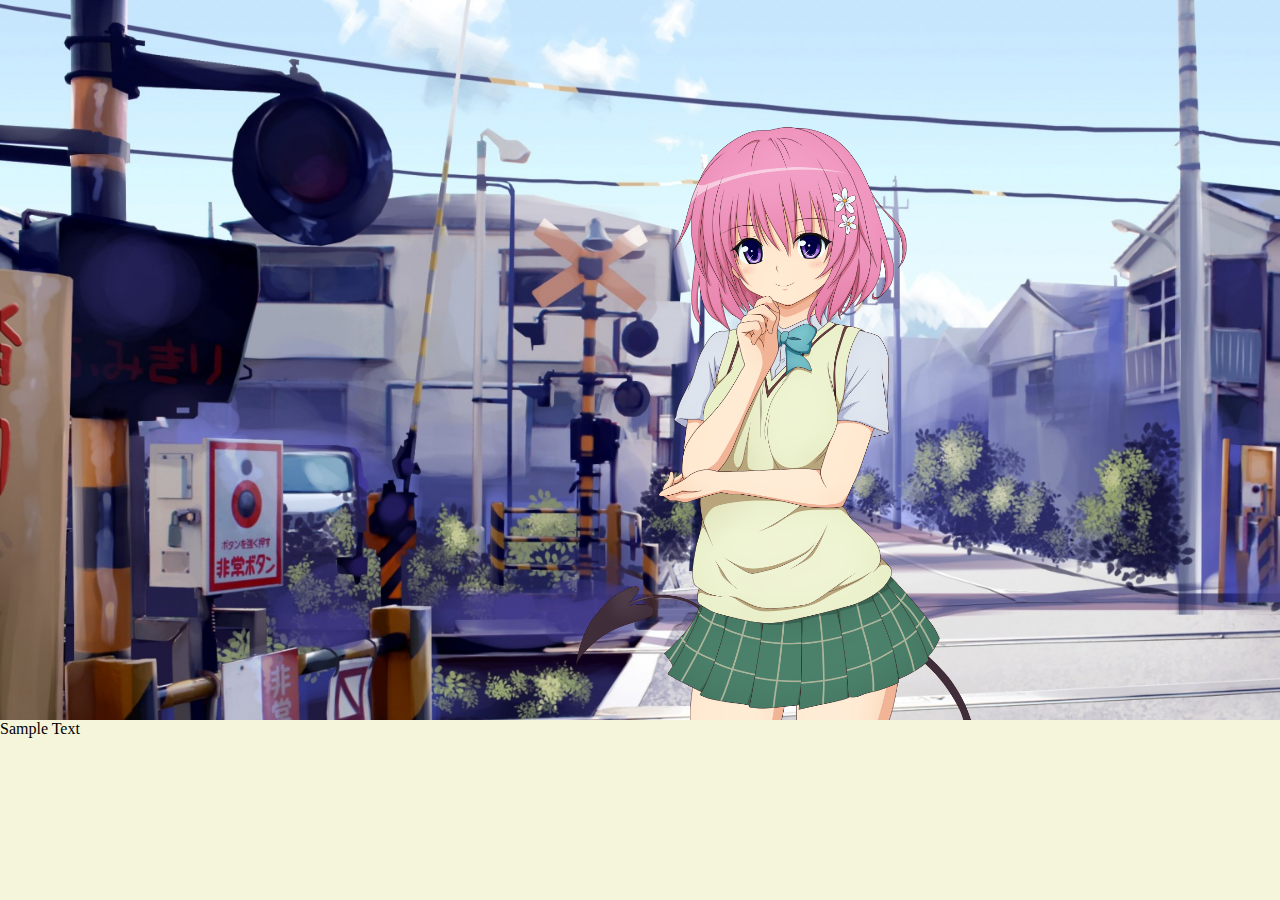
<file: Visual Novel Editor/Visual Novel Web/index.html>
﻿<!DOCTYPE html>
<html xmlns="http://www.w3.org/1999/xhtml">
<head>
    <title>VNRT</title>
    <link rel="stylesheet" type="text/css" href="index.css" />
    <script src="index.js"></script>
</head>
<body>
    <div id="container">
        <div id="scene">
            <div id="dialogBox">
                <div id="dialog">

                </div>
            </div>
        </div>
    </div>
    <script>
        var req = new XMLHttpRequest();
        req.onload = function(e)
        {
            loadGame(req.responseText);
        }
        req.open("GET", "Visual Novel Web.vnrt", true);
        req.send();
    </script>
</body>
</html>
</file>
<file: Visual Novel Editor/Visual Novel Web/index.css>
﻿html
{
    min-width: 100%;
    min-height: 100%;
    width: 100%;
    height: 100%;
}

body
{
    width: 100%;
    height: 100%;
    overflow: hidden;
    padding: 0px;
    margin: 0px;
}

#container
{
    z-index: 3;
    width: 100%;
    height: 100%;
    position: relative;
}

#scene
{
    z-index: 100;
    width: 100%;
    height: 100%;
    max-height: 100%;
    position: relative;
    background-size: cover;
    background-repeat: no-repeat;
}

#dialogBox
{
    z-index: 500;
    width: 100%;
    height: 20%;
    top: 80%;
    background-color: beige;
    position: relative;
    text-align: left;
}

.characterImage
{
    position: absolute;
    bottom: 20%;
}
</file>
